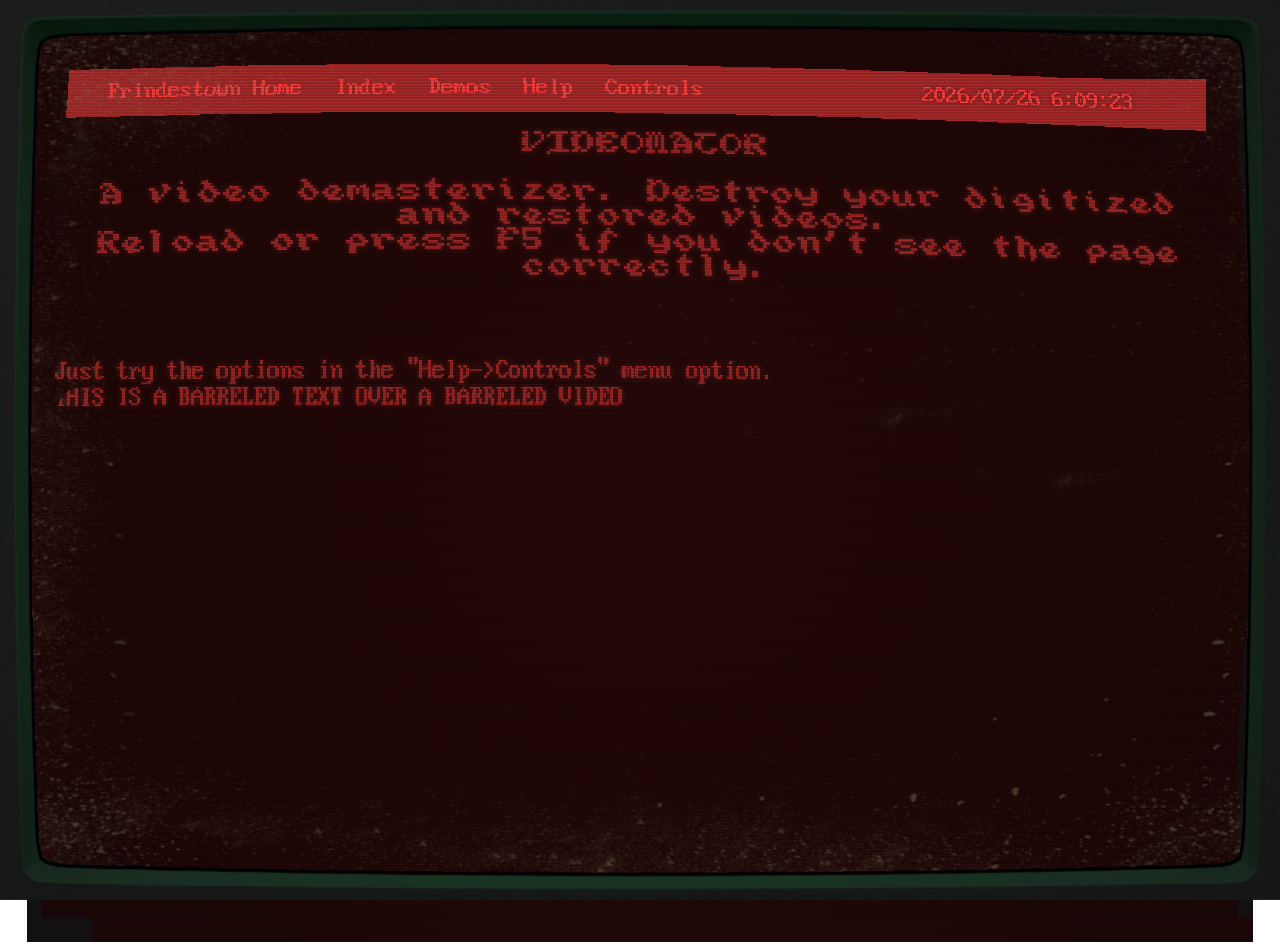
<file: index.html>
<!DOCTYPE html PUBLIC "-//W3C//DTD HTML 4.01 Transitional//EN">
<html><head><meta http-equiv="Content-Type" content="text/html; charset=UTF-8">
<meta name="viewport" content="width=device-width, initial-scale=1.0, maximum-scale=1.0, minimum-scale=1.0, user-scalable=no">
  
  <title>FindesFavs-VideoMAtor</title>
    <link rel="stylesheet" href="styles/fonts.css" media="all">
	<link rel="stylesheet" href="styles/crt.css" media="all">
	<link rel="stylesheet" href="styles/menus.css" media="all">
	<link rel="stylesheet" href="styles/tele.css" media="all">
	
  </head>
  <body onresize="posWindows();" onload="loadColor();">
  <img class="crt-frame" src="img/crt_green_mask.png">
  <div id="screen"> 
	<div id="content" class="frame" style="height: 800px; filter: url(#SphereMapTest) url(#contrast) url(#brightness) url(#colorfill);">
<div style="display: none; position: absolute; top;-9999; z-index:0; visibility;: hidden;">
<svg xmlns="http://www.w3.org/2000/svg" xmlns:xlink="http://www.w3.org/1999/xlink" id="svg-root" width="381" height="166" z-index="-1">
	<title id="test-title">filters-dispMap-BE-16</title>
	<desc id="test-desc">Test which verifies the basic facilities of feDisplacementMap.</desc>
    <defs>
		<filter id="SphereMapTest" filterUnits="objectBoundingBox" x="-0.45" y="-1.29" width="1.6" height="3.5">
			<feImage id="mapa" result="Map" xlink:href="img/sphere_wide_1.png" />
			<feDisplacementMap id="despMap" in="SourceGraphic" in2="map" scale="100" xChannelSelector="R" yChannelSelector="G" />
		</filter>
		<filter id="colorfill" z-index="1">
			<feColorMatrix id="colorMain" type="matrix" in="SourceGraphic" result="B"
			values="
				1	0	0	0	0
				0	1	0	0	0
				0	0	1	0	0
				0	0	0	1	0
				">
			<animate id="colA" attributeName="values" begin="0s" dur="3.5s" restart_="always" repeatCount="1" values="
				1	0	0	0	0
				0	1	0	0	0
				0	0	1	0	0
				0	0	0	1	0;
				1	0	0	0	0
				0	1	0	0	0
				0	0	1	0	0
				0	0	0	1	0

			" fill="freeze"/>
			</feColorMatrix>
			<feMerge>
				<feMergeNode in="A"/>
				<feMergeNode in="B"/>
			</feMerge>
		</filter>
		<filter id="secondFill" z-index="0">
			<feColorMatrix id="colorSec" type="matrix" in="SourceGraphic"
			values="
				0	0	0	0	0
				0	1	0	0	0
				0	0	0	0	0
				0	0	0	1	0 
                 "/>
		</filter>
		<filter id="brightness">
			<feComponentTransfer>
				<feFuncR id="brR" type="linear" slope="1"/>
				<feFuncG id="brG" type="linear" slope="1"/>
				<feFuncB id="brB" type="linear" slope="1"/>
			</feComponentTransfer>
		</filter>
		<filter id="contrast">
			<feComponentTransfer>
				<feFuncR id="conR" type="linear" slope="1" intercept="0"/>
				<feFuncG id="conG" type="linear" slope="1" intercept="0"/>
				<feFuncB id="conB" type="linear" slope="1" intercept="0"/>
			</feComponentTransfer>
		</filter>
		
	</defs>
</svg>
</div>
	<!-- MENU  -->
	<div id="menu">
	<ul>
	<!-- HOME  -->
		<li><a href="https://frindestown.duckdns.org/">&nbsp;&nbsp;Frindestown Home</a></li>
	<!-- TOC  -->
		<li><a href="index.html">Index</a></li>
	<!-- MISC  -->
		<li class="dropdown">
			<a href="javascript:void(0)" class="dropbtn">Demos</a>
		<div class="dropdown-content">
			<a href="videomator.html">VIDEOMATOR (pre alfa)</a>
			<a href="slideshare.html">SLIDERTRON</a>
			<a href="videomator.html#" class="ltrough">PRESENTRON (wip)</a>
		</div>
		</li>
	<!-- HELP  -->
		<li class="dropdown">
			<a href="javascript:void(0)" class="dropbtn">Help</a>
		<div class="dropdown-content">
			<a href="#" onclick="showWin(&#39;help&#39;,&#39;visible&#39;);return false;">Help</a>
			<a href="#" onclick="showWin(&#39;about&#39;,&#39;visible&#39;);return false;">About</a>
			<a href="#" onclick="showWin(&#39;credits&#39;,&#39;visible&#39;);return false;">Credits</a>
		</div>
		</li>
	<!-- Controls  -->				
		<li class="dropdown">
			<a href="javascript:void(0)" class="dropbtn">Controls</a>
			<div class="dropdown-content">
				<a href="#" onclick="showWin('colorControls','visible');return false;">Color controls</a>
				<a href="#" onclick="showWin('crtControls','visible');return false;">CRT controls</a>
			</div>					
		</li>
	<!-- CLOCK  -->
		<span id="clock">2022/07/30 6:57:37</span>
		</ul>
	</div>
	<!-- MENU  -->
	<p align="center"><br><br>
VIDEOMATOR<br><br>
	A video demasterizer. Destroy your digitized and restored videos.
	<br>
	Reload or press F5 if you don't see the page correctly.
	<br>
	</p>
	<br><br>
Just try the options in the "Help-&gt;Controls" menu option.
	<div style="border-radius: 30px; overflow: hidden; align: center; z-index:0;">
	THIS IS A BARRELED TEXT OVER A BARRELED VIDEO
		<embed id="tubVid" src="https://odysee.com/$/embed/AuroraAce/a6c1b2d862c23c42904656417d284f02b6007f61?r=8d7chjfCWzAY5Pnq45hA8WYjU73yPuUW" type="video/mp4" style="border-radius: 30px; width:100%; height: 1080px;">
	THIS IS A BARRELED TEXT BELOW A BARRELED VIDEO
	</div>

	<div id="help" class="windows">
		<table cellspacing="0" cellpadding="4" border="1" width="95%">
			<tbody><tr>	
				<td align="center" class="tdWindow"><br><h1>HELP</h1><br>
					Open the controls pane in the menu "Help-&gt;Controls"<br>
					The sliders control the barreling, "Scale" controls the deformation intensity. The others will position the image.<br>
					You can copy an embed link in the input text at the top of the menu. By clicking outside the video will load and you can start to play it.<br><br>
				</td>
			</tr>
			<tr>
				<td align="center" class="tdWindow">
					<span class="textbutton" onclick="showWin(&#39;help&#39;,&#39;hidden&#39;);return false;"><br>[&nbsp;OK&nbsp;]<br><br></span>
				</td>
			</tr>
		</tbody></table>
	</div>
	<div id="about" class="windows">
		<table cellspacing="0" cellpadding="4" border="1" width="95%">
			<tbody><tr>	
				<td align="center" class="tdWindow"><br><h1>ABOUT</h1><br>
					A long ago, an aquitance of mine, Mr. John Titor shared the schematics and code for a "time prospecting device". It is an artifact that can probe different outcomes for a given action. It was the 90s, the most advanced processor that I could reach didn't have the minimum specs to run the program, nor any hardware could transfer the bandwith of the data flow and no memory could store the IA datagrams and nets required. Nowadays we did build a prototipe that could see 10^18 diferent variants of a determined coin flip, more or less 10s in the future and 2 in the past. It took more than a week to do so.<br>
					But in the last ten years, neural and regular chips ones had advanced a lot, also I depured and debugged the code and blueprints, optimizing the process. I could then limit the number of posibilities and explore a selected route in the garden of forking paths.<br>
					I configured the machine to show records stored electronically in the alternate realities since reading them was way much simpler than aquiring the state of light particles to produce images and mass variations to produce sounds of the original device. In that way I could access all the data flow of a technologically advanced reality, ignoring the others.
					<br>When exploring a well documented route Known as Orbis Tertium I found traces of an alternate me that lived there. His story is what you will be told here.<br>
					So yes, all the events related here are real and happened to me, but unfortunately not the me of the universe in wich you are reading this.
				</td>
			</tr>
			<tr>
				<td align="center" class="tdWindow">
					<span class="textbutton" onclick="showWin(&#39;about&#39;,&#39;hidden&#39;);return false;"><br>[&nbsp;OK&nbsp;]<br><br></span>
				</td>
			</tr>
		</tbody></table>
	</div>
	<div id="credits" class="windows">
		<table cellspacing="0" cellpadding="4" border="1" width="95%">
			<tbody><tr>	
				<td align="center" class="tdWindow"><br><h1>CREDITS</h1><br>
				Fonts downloaded from here, <a href="https://int10h.org/oldschool-pc-fonts/fontlist/" target="_blank">Int10h</a>. Int 10h is a BIOS interruption to access the display in 80x computers.<br>
				Also from <a href="https://int10h.org/" target="_blank">Int10h</a> got a <a href="https://int10h.org/blog/2021/01/simulating-crt-monitors-ffmpeg-pt-1-color/" target="_blank"> script </a> named ffcrt to transform the original videos into CRT looking ones.<br>
				The effects of this page are inspired and some code borrowed from <a href="https://dev.to/ekeijl/retro-crt-terminal-screen-in-css-js-4afh%20target=" _blank"=""> Edwin at dev.to</a> and the related ones.
				The bevel is from <a href="https://scar45.github.io/retro-crt-startpage/index.html" target="_blank">Retro CRT Startpage</a>. <a href="https://github.com/custom-start-page/retro-crt" target="_blank">Here is his git.</a><br>
				<a href="http://www.arachnoid.com/arachnophilia" target="_blank">Arachnophilia</a> and <a href="https://notepad-plus-plus.org/" target="_blank">notepad++</a> were used to write the HTML, javascript and CSS of this page.<br>
				<a href="https://obsproject.com/" target="_blank">OBS Studio</a> to capture the games.<br>
				<a href="https://shotcut.org/" target="_blank">Shotcut</a> to edit and recompress.<br>
				<a href="https://ffmpeg.org/" target="_blank">ffmpeg</a> is used by ffcrt, the Int10h script.<br>
        Screen dirt from the <a href="https://www.nexusmods.com/fallout4/mods/2595/" target="_blank">Inmersive Pip-Boy Cracked Screen</a>.<br>
				<a href="https://www.irfanview.com/" target="_blank">Irfanview</a> and <a href="https://www.gimp.org/" target="_blank">Gimp</a> used to edit bitmap images.<br>
				<a href="https://inkscape.org/" target="_blank">Inkscape</a> for vectors.<br>
				How to usae SVG and CSS filters in video elements. <a href="https://gist.github.com/rafszul/a6f28a0e4b912dd7c18b" target="_blank">rafszul gist  on the topic.</a> <a href="https://www.paulirish.com/work/videooo.xhtml" target="_blank">Paul Irish demo.</a>  
				<a href="https://stackoverflow.com/" target="_blank">StackOverflow</a>, <a href="https://www.w3schools.com/" target="_blank">W3Schools</a> and <a href="https://developer.mozilla.org/" target="_blank">Mozilla MDN</a> as sources of information.<br>
				<a href="https://rollercoin.com/?r=l11dxwud" target="_blank">RollerCoin</a> is a game property of their autors.<br>
				Licensed under <a href="https://en.wikipedia.org/wiki/MIT_License" target="_blank">MIT license</a>. Using <a href="http://arachnoid.com/careware/index.html" target="_blank">careware</a> license is welcomed. Sharing is caring.<br>
				</td>
			</tr>
			<tr>
				<td align="center" class="tdWindow">
					<span class="textbutton" onclick="showWin(&#39;credits&#39;,&#39;hidden&#39;);return false;"><br>[&nbsp;OK&nbsp;]<br><br></span>
				</td>
			</tr>
		</tbody></table>
	</div>
USE THE "Controls->CRT Control" TO CHANGE THE BARREL AND SKEW OF THE SCREEN.<br>
USE THE "Controls->Color Control" TO CHANGE THE COLOR OF THE SCREEN, ITS BRIGHTNES AND ITS CONTRAST<BR>
POSSIBLE COLORS ARE "VGA", OR MONOCHROME PHOSPHOR IN GREEN, BLUE, YELLOW, RED AND WHITE TONES.<BR>
YOU CAN CHANGE THE SOURCE OF THE VIDEOS IN THE CRT CONTROL SCREEN.
	<br><br><br>
	</div>
	<div class="scanline"></div>
	<img class="cristal" id="image" src="img/suciedad.png" style="position: fixed; left:0; top:0">
</div>
<div id="colorControls" class="windows">
	<table cellspacing="0" cellpadding="4" border="1" width="95%" class="tableList">
		<tr>
			<td colspan="3" align="center" class="tdtitles tdWindow">
			Color Controls
			</td>
		</tr>
		<tr>
			<td align="center" class="manos tdWindow"><img src="img/vga.png" width="128" height="128" border="0" onclick ="setColor('colA','svg-root','originalC')" /></td>
			<td align="center" class="manos tdWindow"><img src="img/favicon_blue.png" width="128" height="128" border="0" onclick ="setColor('colA','svg-root','blueC')" /></td>
			<td align="center" class="manos tdWindow"><img src="img/favicon_green.png" width="128" height="128" border="0" onclick ="setColor('colA','svg-root','greenC')" /></td>
		</tr>
		<tr>
			<td align="center" class="manos tdWindow"><img src="img/favicon_red.png" width="128" height="128" border="0" onclick ="setColor('colA','svg-root','redC')" /></td>
			<td align="center" class="manos tdWindow"><img src="img/favicon_yel.png" width="128" height="128" border="0" onclick ="setColor('colA','svg-root','yellowC')" /></td>
			<td align="center" class="manos tdWindow"><img src="img/favicon_gray.png" width="128" height="128" border="0" onclick ="setColor('colA','svg-root','grayC')" /></td>
		</tr>
		<tr>
			<td align="center"  colspan=3 class="tdWindow">
				<label for="slider-mx">Contrast</label>:
					<input class="slider" id="slider-con" type="range" min="0" max="2" value="1" step="0.005" oninput="brcon(this,'con');">
				<label for="slider-my">Brightness</label>:
					<input class="slider" id="slider-br" type="range"  min="0" max="2" value="1" step="0.01" oninput="brcon(this,'br')"><br>
			</td>
		</tr>
		<tr>
			<td align="center"  colspan=3 class="tdWindow">
				<span class="textbutton" onclick="showWin('colorControls','hidden');return false;">
					<br>[&nbspOK&nbsp]<br><br><br>
				</span>
			</td>
		</tr>		
	</table>
</div>	
	<div id="crtControls" class="windows tdWindow">
		CRT BARREL ACTIVE <input type="checkbox" onchange="barrelCheck('content', this);"><br>
		<label for="slider-x">Scale</label>:
		<input class="slider" id="slider-x" type="range" min="0" max="5000" value="100" step="5" oninput="moveSlider(this, &#39;scale&#39;);this.nextElementSibling.value = this.value" onmouseover="this.nextElementSibling.value = this.value"><output>100</output>
		<br>
		<label for="slider-mx">x Filter</label>:
		<input class="slider" id="slider-mx" type="range" min="-0.53" max="-0.17" value="-0.37" step="0.01" oninput="moveSMT(this, &#39;x&#39;);this.nextElementSibling.value = this.value"><output>24</output>
		<label for="slider-my">y Filter</label>:
		<input class="slider" id="slider-my" type="range" min="-1.55" max="-0.71" value="-1.05" step="0.01" oninput="moveSMT(this, &#39;y&#39;);this.nextElementSibling.value = this.value"><output>24</output><br>
		<label for="slider-mw">w Filter</label>:
		<input class="slider" id="slider-mw" type="range" min="1.45" max="2.1" value="1.5" step="0.05" oninput="moveSMT(this, &#39;width&#39;);this.nextElementSibling.value = this.value"><output>24</output>
		<label for="slider-mh">h Filter</label>:
		<input class="slider" id="slider-mh" type="range" min="2.5" max="4.05" value="1" step="0.05" oninput="moveSMT(this, &#39;height&#39;);this.nextElementSibling.value = this.value"><output>24</output><br>
		<label for="slider-cw">w Root</label>:
		<input class="slider" id="slider-cw" type="range" min="0" max="1200" value="640" step="1" oninput="moveRoot(this, &#39;width&#39;);this.nextElementSibling.value = this.value"><output>24</output>
		<label for="slider-ch">h Root</label>:
		<input class="slider" id="slider-ch" type="range" min="0" max="1024" value="480" step="1" oninput="moveRoot(this, &#39;height&#39;);this.nextElementSibling.value = this.value"><output>24</output><br>
		<span>Paste an embedded URL in the text input and click <b style="cursor: pointer">here</b>: </span><input id="videoURL" type="text" onchange="changeSource(this)"><br>
		Embedded URLs are like this: Ningen Isu https://odysee.com/$/embed/AuroraAce/a6c1b2d862c23c42904656417d284f02b6007f61?r=8d7chjfCWzAY5Pnq45hA8WYjU73yPuUW<br>
		Babymetal https://www.youtube.com/embed/WIKqgE4BwAY<br>
		Kifness-Bartorig https://www.youtube.com/embed/fn5UXy20utM<br>
		TechnoCat https://www.youtube.com/embed/J---aiyznGQ<br>
		Videobuck https://www.youtube.com/embed/jLdsF-YMKZk<br><br>
		<center><span class="textbutton" onclick="showWin('crtControls','hidden');return false;"><br>[&nbspOK&nbsp]<br><br></span></center>
	</div>
<script src="js/scripts.js"></script>
<script src="js/colors.js"></script>
<script src="js/crt.js"></script>
</body></html>
</file>
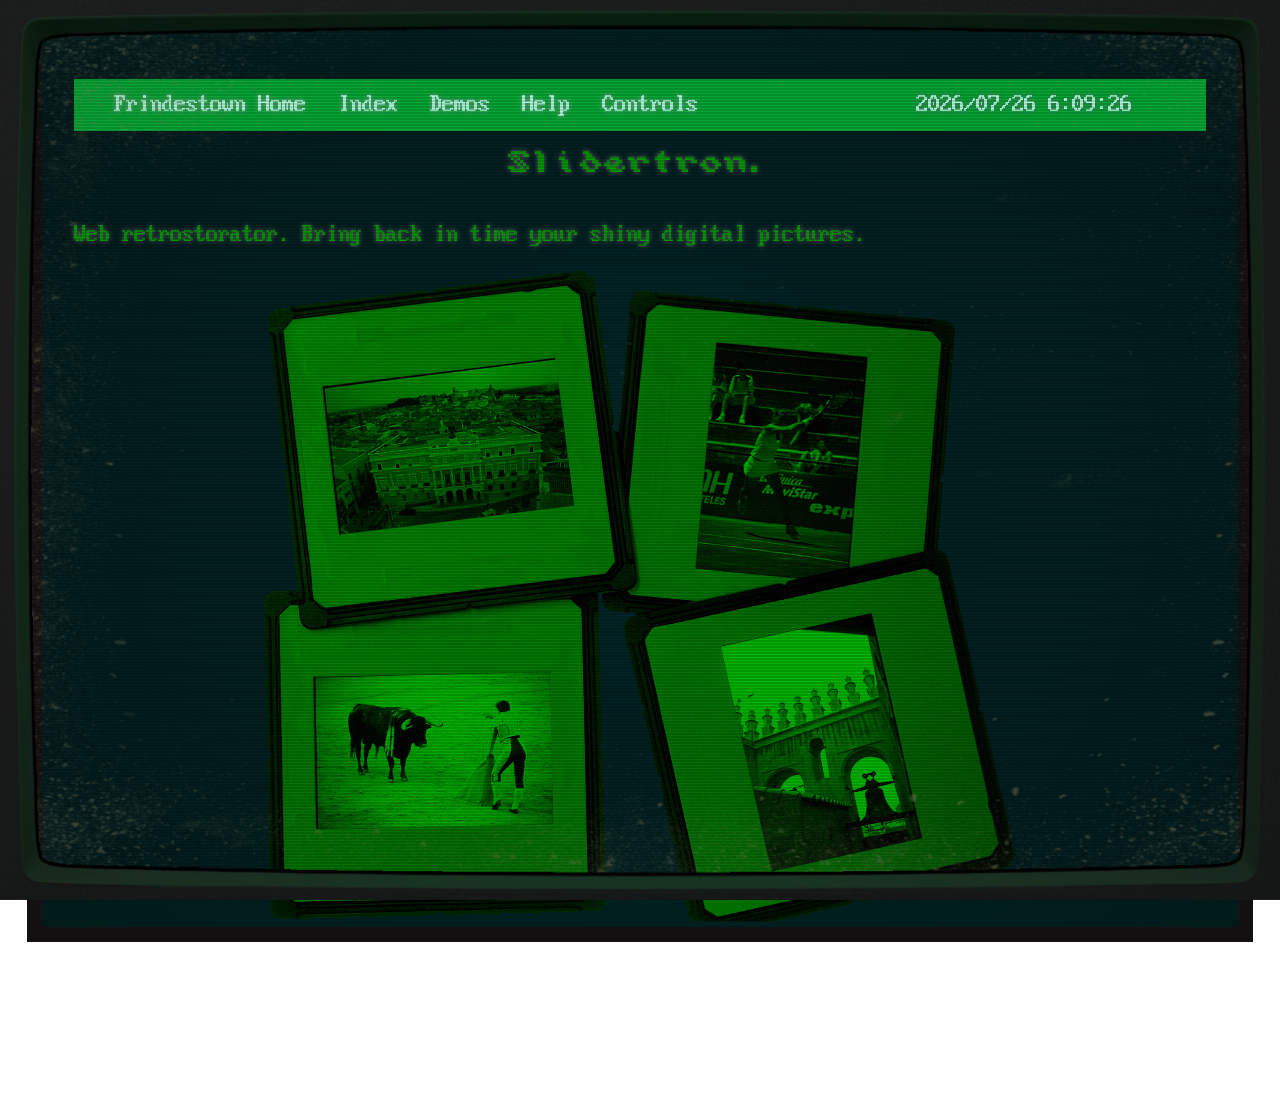
<file: slideshare.html>
<!DOCTYPE HTML PUBLIC "-//W3C//DTD HTML 4.01 Transitional//EN">
<html>
	<head>
<!--  Meta tags -->	
	<meta name="viewport" content="width=device-width, initial-scale=1">
<!--  Essential tags -->		
	<meta http-equiv="content-type" content="text/html; charset=UTF-8">
	<meta name='description' content='Slidertron, a slides proyector web emulator that also decolorizes and scratches the pictures.'>
	<meta http-equiv='content-language' content='en-gb'>

<!--  Social tags -->
	<meta property="og:title" content="FindesFavs - Slidertron">
	<meta property="og:image" content="https://frindestown.duckdns.org/img/SlidertronImg.jpg">
	<meta property="og:url" content="https://frindestown.duckdns.org/slideshare.html">
	<meta name="twitter:card" content="summary_large_image">

	<!--  Non-Essential, But Recommended -->
	<meta property="og:description" content="Image retrostorator. Apply dirt and aging effects to pictures.">
	<meta property="og:creator" content="Frindeston Favorites.">
	<meta name="twitter:image:alt" content="Slidertron retrostorator.">

	<!--  Non-Essential, But Required for Analytics
	<meta property="fb:app_id" content="your_app_id" /> -->
	<meta name="twitter:site" content="@chafalladas_com"> 


	<title>FindesFavs - Slidertron</title> 
    <link rel="stylesheet" href="styles/fonts.css" media="all" />
	<link rel="stylesheet" href="styles/crt.css" media="all" />
	<link rel="stylesheet" href="styles/menus.css" media="all" />
	<link rel="stylesheet" href="styles/tele.css" media="all" />
	<link rel="stylesheet" href="styles/slides.css" media="all" />
<!-- Matomo -->
<script>
  var _paq = window._paq = window._paq || [];
  /* tracker methods like "setCustomDimension" should be called before "trackPageView" */
  _paq.push(['trackPageView']);
  _paq.push(['enableLinkTracking']);
  (function() {
    var u="//frindestown.duckdns.org/matomo/";
    _paq.push(['setTrackerUrl', u+'matomo.php']);
    _paq.push(['setSiteId', '4']);
    var d=document, g=d.createElement('script'), s=d.getElementsByTagName('script')[0];
    g.async=true; g.src=u+'matomo.js'; s.parentNode.insertBefore(g,s);
  })();
</script>
<!-- End Matomo Code -->	
  </head>
  <body onresize="posWindows();reposition();">
  
  <img class="crt-frame" src="img/crt_green_mask.png">
  
<div id="screen">
	<div  id="content" class="frame" style="height: 800px; filter:url(#contrast) url(#brightness) url(#colorfill);">
		<!-- MENU  -->
		<div id="menu">
			<ul>
				<!-- HOME  -->
				<li>
					<li><a href="https://frindestown.duckdns.org/">&nbsp;&nbsp;Frindestown Home</a></li>
				</li>
				<!-- TOC  -->
				<li>
					<a href="index.html">Index</a>
				</li>
				<!-- MISC  -->
				<li class="dropdown">
					<a href="javascript:void(0)" class="dropbtn">Demos</a>
					<div class="dropdown-content">
						<a href="videomator.html">VIDEOMATOR (pre alfa)</a>
						<a href="slideshare.html">SLIDERTRON</a>
						<a href="#" class="ltrough">PRESENTRON (wip)</a>
					</div>
				</li>
					<!-- HELP  -->
				<li class="dropdown">
					<a href="javascript:void(0)" class="dropbtn">Help</a>
					<div class="dropdown-content">
						<a href="#" onclick="showWin('help','visible');return false;">Help</a>
						<a href="#" onclick="showWin('about','visible');return false;">About</a>
						<a href="#" onclick="showWin('credits','visible');return false;">Credits</a>
					</div>
				</li>
					<!-- Controls  -->				
				<li class="dropdown">
					<a href="javascript:void(0)" class="dropbtn">Controls</a>
					<div class="dropdown-content">
						<a href="#" onclick="showWin('colorControls','visible');return false;">Color controls</a>
						<a href="#" onclick="showWin('crtControls','visible');return false;">CRT controls</a>
					</div>					
				</li>
				<!-- CLOCK  -->
					<span id="clock">AAAA/MM/DD 00:00:00</span>
			</ul>
		</div>
		<!-- MENU  -->
	<p align="center"><br><br>
		Slidertron.<br><br>
	</p>
	Web retrostorator. Bring back in time your shiny digital pictures.
	<br><br>
	<div id="diapos" class ="slidethumb"><center><img src="slides/diapos.png" width="750" height="650" border="0" alt="" onclick="startProyector()" class ="thumbs" /></center></div>
	
	<div id="help" class="windows">
		<table cellspacing="0" cellpadding="4" border="1" width="95%">
			<tr>	
				<td align="center" class="tdWindow"><br><h1>HELP</h1><br><br>
					Click on the slides to start the proyector.<br>
					The control has five buttons.From let to right and top to bottom are:<br>
						* Previous slide.<br>
						* Next slide.<br>
						* Focus--.<br>
						* Focus++.<br>
						* Power.<br>
					<br>
					When loading a picture there is a posibility that it could be damaged, dirty or unfocused. Use the focus buttons to correct it. You can turn off the damages and dirt using the switches below the corresponding labels. Also you can invoke a randon defect using the buttons over the switches.<br><br>		
					LOADING YOUR PICTURES<br><br>
					To retrostorate a picture, drag and drop it over the box with the slider cart picture.<br>
					You can drop your personal pictures to see how they could look after retrostorating them. The images won't be loaded into the server neither will be sent to the net. The process of pictures is made at your computer.<br>
					There is also the posibility of dragging pictures of other web pages.
					<br><br><br><br>
					
				</td>
			</tr>
			<tr>
				<td align="center"  class="tdWindow">
					<span class="textbutton" onclick="showWin('help','hidden');return false;"><br>[&nbspOK&nbsp]<br><br></span>
				</td>
			</tr>
		</table>
	</div>
	<div id="about" class="windows">
		<table cellspacing="0" cellpadding="4" border="1" width="95%">
			<tr>	
				<td align="center" class="tdWindow"><br><h1>ABOUT</h1><br>
					A long ago, an aquitance of mine, Mr. John Titor shared the schematics and code for a "time prospecting device". It is an artifact that can probe different outcomes for a given action. It was the 90s, the most advanced processor that I could reach didn't have the minimum specs to run the program, nor any hardware could transfer the bandwith of the data flow and no memory could store the IA datagrams and nets required. Nowadays we did build a prototipe that could see 10^18 diferent variants of a determined coin flip, more or less 10s in the future and 2 in the past. It took more than a week to do so.<br>
					But in the last ten years, neural and regular chips ones had advanced a lot, also I depured and debugged the code and blueprints, optimizing the process. I could then limit the number of posibilities and explore a selected route in the garden of forking paths.<br>
					I configured the machine to show records stored electronically in the alternate realities since reading them was way much simpler than aquiring the state of light particles to produce images and mass variations to produce sounds of the original device. In that way I could access all the data flow of a technologically advanced reality, ignoring the others.
					<br>When exploring a well documented route Known as Orbis Tertium I found traces of an alternate me that lived there. His story is what you will be told here.<br>
					So yes, all the events related here are real and happened to me, but unfortunately not the me of the universe in wich you are reading this.
				</td>
			</tr>
			<tr>
				<td align="center"  class="tdWindow">
					<span class="textbutton" onclick="showWin('about','hidden');return false;"><br>[&nbspOK&nbsp]<br><br></span>
				</td>
			</tr>
		</table>
	</div>
	<div id="credits" class="windows">
		<table cellspacing="0" cellpadding="4" border="1" width="95%">
			<tr>	
				<td align="center" class="tdWindow"><br><h1>CREDITS</h1><br>
				Fonts downloaded from here, <a href="https://int10h.org/oldschool-pc-fonts/fontlist/" target="_blank">Int10h</a>. Int 10h is a BIOS interruption to access the display in 80x computers.<br>
				Also from <a href="https://int10h.org/" target="_blank">Int10h</a> got a <a href="https://int10h.org/blog/2021/01/simulating-crt-monitors-ffmpeg-pt-1-color/" target="_blank"> script </a> named ffcrt to transform the original videos into CRT looking ones.<br>
				The effects of this page are inspired and some code borrowed from <a href="https://dev.to/ekeijl/retro-crt-terminal-screen-in-css-js-4afh target="_blank"> Edwin at dev.to</a> and the related ones.
				The bevel is from <a href="https://scar45.github.io/retro-crt-startpage/index.html" target="_blank">Retro CRT Startpage</a>. <a href="https://github.com/custom-start-page/retro-crt" target="_blank">Here is his git.</a><br>
				<a href="http://www.arachnoid.com/arachnophilia" target="_blank">Arachnophilia</a> and <a href="https://notepad-plus-plus.org/" target="_blank">notepad++</a> were used to write the HTML, javascript and CSS of this page.<br>
				<a href="https://obsproject.com/" target="_blank">OBS Studio</a> to capture the games.<br>
				<a href="https://shotcut.org/" target="_blank">Shotcut</a> to edit and recompress.<br>
				<a href="https://ffmpeg.org/" target="_blank">ffmpeg</a> is used by ffcrt, the Int10h script.<br>
        Screen dirt from the <a href="https://www.nexusmods.com/fallout4/mods/2595/" target="_blank">Inmersive Pip-Boy Cracked Screen</a>.<br>
				<a href="https://www.irfanview.com/" target="_blank">Irfanview</a> and <a href="https://www.gimp.org/" target="_blank">Gimp</a> used to edit bitmap images.<br>
				<a href="https://inkscape.org/" target="_blank">Inkscape</a> for vectors.<br>
				<a href="https://stackoverflow.com/" target="_blank">StackOverflow</a>, <a href="https://www.w3schools.com/" target="_blank">W3Schools</a> and <a href="https://developer.mozilla.org/" target="_blank">Mozilla MDN</a> as sources of information.<br>
				<a href="https://rollercoin.com/?r=l11dxwud" target="_blank">RollerCoin</a> is a game property of their autors.<br>
				Licensed under <a href="https://en.wikipedia.org/wiki/MIT_License" target="_blank">MIT license</a>. Using <a href="http://arachnoid.com/careware/index.html" target="_blank">careware</a> license is welcomed. Sharing is caring.<br>
				<a href="https://gist.github.com/rafszul/a6f28a0e4b912dd7c18b" target="_blank">SVG filter for effects.<br>
				<a href="https://logosbynick.com/15-free-grunge-textures/" target="_blank">Grunge Textures</a>
				</td>
			</tr>
			<tr>
				<td align="center"  class="tdWindow">
					<span class="textbutton" onclick="showWin('credits','hidden');return false;"><br>[&nbspOK&nbsp]<br><br></span>
				</td>
			</tr>
		</table>
	</div>	

	<div class="scanline"></div>
	<br><br><br>
	</div>
		<img class="cristal" src="img/suciedad.png" />
</div>
<div id="projector">
<img id="prScreen" src="slides/pantalla.png" width="1478" height="900" border="0" alt=""/>
</div>
<div id="slideActive" class="slides">
<img id="slideDirt" src="slides/pelo.png" border="0" alt="" />
<img id="slideDmg" src="slides/Texture15.png" border="0" alt="" />
</div>
<div id="switches" class="slides">
		<table cellspacing="0" cellpadding="0" border="0" width="95%">
			<tr  border="0">
				<td align="center" border="0"><img src="slides/label_dirt.png" width="150" height="110" border="0" alt="" /></td>
				<td align="center" border="0"><img  src="slides/label_damage.png" width="150" height="110" border="0" alt="" /></td>
			</tr>
			<tr border="0">
				<td align="center" border="0"><img class="manos" src="slides/botonaco.png" width="73" height="76" border="0" alt="" onclick="rndEff(0);return false" /></td>
				<td align="center" border="0"><img class="manos" src="slides/botonaco.png" width="73" height="76" border="0" alt="" onclick="rndEff(1);return false" /></td>
			</tr>
			<tr border="0">
				<td align="center" border="0"><br><img id="sw_0" class="manos" src="slides/switch_0_b.png" width="45" height="100" border="0" alt="" onclick="swDmg(0);return false"/></td>
				<td align="center" border="0"><br><img id="sw_1" class="manos" src="slides/switch_1_b.png" width="45" height="100" border="0" alt="" onclick="swDmg(1);return false"/></td>
			</tr>
		</table>
</div>

<div id="output" class="slides">
</div>
<div id="slideCart" class="matrixfonts"  ondragenter="console.log('dragenter'); document.getElementById('slideCart').style.opacity='1'; event.stopPropagation(); event.preventDefault();" ondragover="console.log('dragover'); document.getElementById('slideCart').style.opacity='1'; event.stopPropagation(); event.preventDefault();" ondrop="console.log('dodrop'); event.stopPropagation(); event.preventDefault(); dodrop(event);">
DROP<br>YOUR PICTURES<br>HERE<br>
</div>

</div>
<div id="controls" class="slides">
	<div style="position:relative; top: 346px; left: 0px;">
		<img src="img/mandoslider.png" width="104" height="346" border="0" alt=""/>
	</div>
	<div style="position:relative; top: 0px; left: 0px; width:0px;opacity:0"">
		<img src="img/mando.svg" width="104" height="346"/>
	</div>
	<div style="position:relative; top: -318px; left: 16px; cursor:pointer; width:0px;opacity:0">
		<img id="ff" src="img/boton.svg" width="32" height="32" onClick="moveOut(this);return false;" onmouseover="hightlightme(this,'on');" onmouseout="hightlightme(this,'off');" border="0"/>
	</div>
	<div style="position:relative; top: -349px; left: 55px; cursor:pointer; width:0px;opacity:0">
		<img id="rw" src="img/boton.svg" width="32" height="32" onClick="moveOut(this);return false;" onmouseover="hightlightme(this,'on');" onmouseout="hightlightme(this,'off');" border="0"/>
	</div>
	<div class="lights" id="ffL" style="position:relative; top: -397px; left: 15px; cursor:pointer; width:0px;opacity:0">
		<img id="ffF" src="img/flechaArr.svg" width="32" height="12" border="0"/>
	</div>
	<div class="lights" id="rwL" style="position:relative; top: -407px; left: 55px; cursor:pointer; width:0px;opacity:0">
		<img id="rwF" src="img/flechaAba.svg" width="32" height="12" border="0"/>
	</div>
	<div style="position:relative; top: -348px; left: 14px; cursor:pointer; width:0px;opacity:0">
		<img id="bm" src="img/boton.svg" width="32" height="32" onmousedown="changeBlur(this);return false;" onmouseup="stopBlur(this)" onmouseover="hightlightme(this,'on');" onmouseout="hightlightme(this,'off');stopBlur(this);" border="0"/>
	</div>
	<div style="position:relative; top: -380px; left: 54px; cursor:pointer; width:0px;opacity:0">
		<img id="bl" src="img/boton.svg" width="32" height="32" onmousedown="changeBlur(this);return false;" onmouseup="stopBlur(this);" onmouseover="hightlightme(this,'on');" onmouseout="hightlightme(this,'off');stopBlur(this);" border="0"/>
	</div>
	<div style="position:absolute; top: 520px; left: 31px; cursor:pointer; width:0px;">
		<img id="powBut" src="slides/switch_on.png" width="42" height="58" border="0" alt="" onclick="powerOff();return false;"/>
	</div>
</div>

<div id="colorControls" class="windows">
	<table cellspacing="0" cellpadding="4" border="1" width="95%" class="tableList">
		<tr>
			<td colspan="3" align="center" class="tdtitles tdWindow">
			Color Controls
			</td>
		</tr>
		<tr>
			<td align="center" class="manos tdWindow"><img src="img/vga.png" width="128" height="128" border="0" onclick ="setColor('colA','svg-root','originalC')" /></td>
			<td align="center" class="manos tdWindow"><img src="img/favicon_blue.png" width="128" height="128" border="0" onclick ="setColor('colA','svg-root','blueC')" /></td>
			<td align="center" class="manos tdWindow"><img src="img/favicon_green.png" width="128" height="128" border="0" onclick ="setColor('colA','svg-root','greenC')" /></td>
		</tr>
		<tr>
			<td align="center" class="manos tdWindow"><img src="img/favicon_red.png" width="128" height="128" border="0" onclick ="setColor('colA','svg-root','redC')" /></td>
			<td align="center" class="manos tdWindow"><img src="img/favicon_yel.png" width="128" height="128" border="0" onclick ="setColor('colA','svg-root','yellowC')" /></td>
			<td align="center" class="manos tdWindow"><img src="img/favicon_gray.png" width="128" height="128" border="0" onclick ="setColor('colA','svg-root','grayC')" /></td>
		</tr>
		<tr>
			<td align="center"  colspan=3 class="tdWindow">
				<label for="slider-mx">Contrast</label>:
					<input class="slider" id="slider-con" type="range" min="0" max="2" value="1" step="0.005" oninput="brcon(this,'con');">
				<label for="slider-my">Brightness</label>:
					<input class="slider" id="slider-br" type="range"  min="0" max="2" value="1" step="0.01" oninput="brcon(this,'br')"><br>
			</td>
		</tr>
		<tr>
			<td align="center"  colspan=3 class="tdWindow">
				<span class="textbutton" onclick="showWin('colorControls','hidden');return false;">
					<br>[&nbspOK&nbsp]<br><br><br>
				</span>
			</td>
		</tr>		
	</table>
</div>	
	<div id="crtControls" class="windows tdWindow">
		CRT BARREL ACTIVE <input type="checkbox" onchange="barrelCheck('content', this);"><br>
		<label for="slider-x">Scale</label>:
		<input class="slider" id="slider-x" type="range" min="0" max="5000" value="100" step="5" oninput="moveSlider(this, &#39;scale&#39;);this.nextElementSibling.value = this.value" onmouseover="this.nextElementSibling.value = this.value"><output>100</output>
		<br>
		<label for="slider-mx">x Filter</label>:
		<input class="slider" id="slider-mx" type="range" min="-0.53" max="-0.17" value="-0.45" step="0.01" oninput="moveSMT(this, &#39;x&#39;);this.nextElementSibling.value = this.value"><output>-0.45</output>
		<label for="slider-my">y Filter</label>:
		<input class="slider" id="slider-my" type="range" min="-1.55" max="-0.71" value="-1.12" step="0.01" oninput="moveSMT(this, &#39;y&#39;);this.nextElementSibling.value = this.value"><output>-1.12</output><br>
		<label for="slider-mw">w Filter</label>:
		<input class="slider" id="slider-mw" type="range" min="1.45" max="2.1" value="1.6" step="0.05" oninput="moveSMT(this, &#39;width&#39;);this.nextElementSibling.value = this.value"><output>1.6</output>
		<label for="slider-mh">h Filter</label>:
		<input class="slider" id="slider-mh" type="range" min="2.5" max="4.05" value="3.3" step="0.05" oninput="moveSMT(this, &#39;height&#39;);this.nextElementSibling.value = this.value"><output>3.3</output><br>
		<label for="slider-cw">w Root</label>:
		<input class="slider" id="slider-cw" type="range" min="0" max="1200" value="640" step="1" oninput="moveRoot(this, &#39;width&#39;);this.nextElementSibling.value = this.value"><output>24</output>
		<label for="slider-ch">h Root</label>:
		<input class="slider" id="slider-ch" type="range" min="0" max="1024" value="480" step="1" oninput="moveRoot(this, &#39;height&#39;);this.nextElementSibling.value = this.value"><output>24</output><br>
		<center><span class="textbutton" onclick="showWin('crtControls','hidden');return false;"><br>[&nbspOK&nbsp]<br><br></span></center>
	</div>
<script src="js/scripts.js"></script>
<script src="js/colors.js"></script>
<script src="js/crt.js"></script>
<script src="js/tele.js"></script>

	<script src="js/slides.js"></script>

<div style="z-index:0; ">
<svg xmlns="http://www.w3.org/2000/svg" xmlns:xlink="http://www.w3.org/1999/xlink"  id="svg-root" width="381" height="166">
	<title id="test-title">filters-dispMap-BE-16</title>
	<desc id="test-desc">Test which verifies the basic facilities of feDisplacementMap.</desc>
	<defs>
		<filter id="greenFill">
			<feColorMatrix  id="greenMatrix"
				type="matrix"
				values="-0.496  0.000  0.000  0.000  0.000 
				0.465  0.000  0.000  0.000  0.000 
				-0.190  0.000  0.000  0.000  0.000 
				1.000  1.000  1.000  1.000  0">
			</feColorMatrix>
		</filter>
	</defs>
</svg>

<svg xmlns="http://www.w3.org/2000/svg" xmlns:xlink="http://www.w3.org/1999/xlink" id="combini">
	<defs>
	<filter id="myFilt">
	<!-- First make the transparency with the source image and output in A  -->
		<feComponentTransfer in="SourceGraphic" result="A">
			<feFuncA id="opFu" type="table" tableValues="0 1">
				<animate id="opA" attributeName="tableValues" begin="0s" dur="1.5s" restart_="always" repeatCount="1" values="0 0;0 1" fill="freeze"/>
			</feFuncA>
		</feComponentTransfer>
	<!-- We blur the result put in A -->
		<feGaussianBlur id="blF" in="A" stdDeviation="0" edgeMode = "duplicate">
			<animate id="blA" attributeName="stdDeviation"
					begin="0s" dur="1.5s" restart_="always" repeatCount="1"
				values="15;0" fill="freeze"/>
		</feGaussianBlur>		
	</filter>
	</defs>
</svg>

<svg height="0" width="0" id="clippingArea">
	<defs>
	<clipPath id="svgBigBradius">
		<rect id="rectA" x="0" y="0" height="400" width="600" rx="30" ry="30">
			<animate id="xClip" attributeName="x" begin="indefinite" dur="2.35s" restart_="always" repeatCount="1" values="0;400;0" fill="freeze"/>
			<animate id="wClip" attributeName="width" begin="indefinite" dur="2.35s" restart_="always" repeatCount="1" values="400;0;400" fill="freeze"/>
		</rect>
	</clipPath>
	</defs>
</svg>
</div>
<div style="display: none; position: absolute; z-index:0;">
<svg xmlns="http://www.w3.org/2000/svg" xmlns:xlink="http://www.w3.org/1999/xlink" id="svg-root" width="381" height="166" z-index="-1">
	<title id="test-title">filters-dispMap-BE-16</title>
	<desc id="test-desc">Test which verifies the basic facilities of feDisplacementMap.</desc>
    <defs>
		<filter id="SphereMapTest" filterUnits="objectBoundingBox" x="-0.45" y="-1.11" width="1.6" height="3.3">
			<feImage id="mapa" result="Map" xlink:href="img/sphere_wide_1.png" />
			<feDisplacementMap id="despMap" in="SourceGraphic" in2="map" scale="100" xChannelSelector="R" yChannelSelector="G" />
		</filter>
		<filter id="colorfill" z-index="1">
			<feColorMatrix id="colorMain" type="matrix" in="SourceGraphic" result="B"
			values="
				1	0	0	0	0
				0	1	0	0	0
				0	0	1	0	0
				0	0	0	1	0
				">
			<animate id="colA" attributeName="values" begin="0s" dur="3.5s" restart_="always" repeatCount="1" values="
				1	0	0	0	0
				0	1	0	0	0
				0	0	1	0	0
				0	0	0	1	0;
				1	0	0	0	0
				0	1	0	0	0
				0	0	1	0	0
				0	0	0	1	0

			" fill="freeze"/>
			</feColorMatrix>
			<feMerge>
				<feMergeNode in="A"/>
				<feMergeNode in="B"/>
			</feMerge>
		</filter>
		<filter id="secondFill" z-index="0">
			<feColorMatrix id="colorSec" type="matrix" in="SourceGraphic"
			values="
				0	0	0	0	0
				0	1	0	0	0
				0	0	0	0	0
				0	0	0	1	0 
                 "/>
		</filter>
		<filter id="brightness">
			<feComponentTransfer>
				<feFuncR id="brR" type="linear" slope="1"/>
				<feFuncG id="brG" type="linear" slope="1"/>
				<feFuncB id="brB" type="linear" slope="1"/>
			</feComponentTransfer>
		</filter>
		<filter id="contrast">
			<feComponentTransfer>
				<feFuncR id="conR" type="linear" slope="1" intercept="0"/>
				<feFuncG id="conG" type="linear" slope="1" intercept="0"/>
				<feFuncB id="conB" type="linear" slope="1" intercept="0"/>
			</feComponentTransfer>
		</filter>
		
	</defs>
</svg>
</div>

	<script src="js/scripts.js"></script>
	<script src="js/slides.js"></script>

</body>
</html>
</file>
<file: styles/fonts.css>
@font-face {
font-family: "Eagle SpCGA Alt3";
src: url("../fonts/Web437_EagleSpCGA_Alt3.woff") format("woff");
font-weight: normal;
font-style: normal;
font-variant: small-caps;
}
@font-face {
font-family: "Cordata";
src: url("../fonts/WebPlus_Cordata_PPC-400.woff") format("woff");
font-weight: normal;
font-style: normal;
}
@font-face {
font-family: "Web437_EagleSpCGA_Alt2";
src: url("../fonts/Web437_EagleSpCGA_Alt2.woff") format("woff");
font-weight: normal;
font-style: normal;
}
@font-face {
font-family: "WebPlus_IBM_VGA_8x16-2x";
src: url("../fonts/WebPlus_IBM_VGA_8x16-2x.woff") format("woff");
font-weight: normal;
font-style: normal;
}
@font-face {
font-family: "WebPlus_IBM_VGA_8x16";
src: url("../fonts/WebPlus_IBM_VGA_8x16.woff") format("woff");
font-weight: normal;
font-style: normal;
}
@font-face {
font-family: "The Display St";/*https://www.dafont.com/the-display-st.font*/
src: url("../fonts/The Display St.woff") format("woff");
font-weight: normal;
font-style: normal;
}
@font-face {
font-family: "Minecart-LCD";/*https://www.1001fonts.com/minecart-lcd-font.html*/
src: url("../fonts/Minecart-LCD.woff") format("woff");
font-weight: normal;
font-style: normal;
}
/*https://www.dafont.com/babydoll.font*/
</file>
<file: styles/crt.css>
body
{
	overflow: hidden;
	font-family:  "WebPlus_IBM_VGA_8x16", Inconsolata, monospace;
	font-weight:normal;
	font-style:normal;
	font-size: 1em;
	color: #009900;
}
.frame {
    min-width: 90%;
	min-height: 95%;
	background-color: black;
	background-image: radial-gradient(200% 250% at center, rgba(0, 50, 50, 0.75), black 100%);
	background-clip: padding-box;
	color: #009900;
	margin: 15;
	overflow: auto;
	padding: 2rem;
	font-family: "WebPlus_IBM_VGA_8x16", Inconsolata, monospace;
	font-size: 24px;
	text-shadow: 0 0 5px #707070;
	animation: textShadow 0.15s infinite;
}
.frame::after {
    content: " ";
    display: block;
    position: fixed;
    top: 0;
    left: 0;
    bottom: 0;
    right: 0;
    background-size: 100% 3px, 2px 100%;

    z-index: 2;
    pointer-events: none;
	}

::selection {
	color: #00f0f0;
	background: #008008;
	text-shadow: none;
}
pre {
	margin: 0;
}
h1 {
	font-family: "Web437_EagleSpCGA_Alt2", Inconsolata, monospace;
	font-weight:normal;
	font-style:normal;
}
p
{
	font-family: "Eagle SpCGA Alt3", Inconsolata, monospace;
	font-weight:normal;
	font-style:normal;
	color: #009900;
}

.tableList{
	font-family:  "WebPlus_IBM_VGA_8x16", Inconsolata, monospace;
	font-size: 1em;
	font-weight:normal;
	font-style:normal;
	color: #009900;
	border: 3px solid #009900;

}
.tdtitles{
	font-family: "Eagle SpCGA Alt3", Inconsolata, monospace;
	font-size: 1.4em;
	font-weight:normal;
	font-style:normal;
	color: #009900;
	border: 3px solid #009900;
}
.tdcontents{
	border: 3px solid #009900;
}

a{
	color: #00ffc0;
	text-shadow: 0 0 5px #a0a0a0;
}


@keyframes textShadow {
	0% {
		text-shadow: 0.4389924193300864px 0 1px rgba(0, 30, 255, 0.5),
			-0.4389924193300864px 0 1px rgba(255, 0, 80, 0.3),
			0 0 3px;
	}
	5% {
		text-shadow: 2.7928974010788217px 0 1px rgba(0, 30, 255, 0.5),
			-2.7928974010788217px 0 2px rgba(255, 0, 80, 0.3),
			0 0 3px;
	}
	10% {
		text-shadow: 0.02956275843481219px 0 1px rgba(0, 30, 255, 0.5),
			-0.02956275843481219px 0 1px rgba(255, 0, 80, 0.3),
			0 0 3px;
	}
	15% {
		text-shadow: 0.40218538552878136px 0 1px rgba(0, 30, 255, 0.5),
			-0.40218538552878136px 0 1px rgba(255, 0, 80, 0.3),
			0 0 3px;
	}
	20% {
		text-shadow: 3.4794037899852017px 0 1px rgba(0, 30, 255, 0.5),
			-3.4794037899852017px 0 1px rgba(255, 0, 80, 0.3),
			0 0 3px;
	}
	25% {
		text-shadow: 1.6125630401149584px 0 1px rgba(0, 30, 255, 0.5),
			-1.6125630401149584px 0 2px rgba(255, 0, 80, 0.3),
			0 0 3px;
	}
	30% {
		text-shadow: 0.7015590085143956px 0 1px rgba(0, 30, 255, 0.5),
			-0.7015590085143956px 0 1px rgba(255, 0, 80, 0.3),
			0 0 3px;
	}
	35% {
		text-shadow: 3.896914047650351px 0 1px rgba(0, 30, 255, 0.5),
			-3.896914047650351px 0 1px rgba(255, 0, 80, 0.3),
			0 0 3px;
	}
	40% {
		text-shadow: 3.870905614848819px 0 1px rgba(0, 30, 255, 0.5),
			-3.870905614848819px 0 1px rgba(255, 0, 80, 0.3),
			0 0 3px;
	}
	45% {
		text-shadow: 2.231056963361899px 0 1px rgba(0, 30, 255, 0.5),
			-2.231056963361899px 0 1px rgba(255, 0, 80, 0.3),
			0 0 3px;
	}
	50% {
		text-shadow: 0.08084290417898504px 0 1px rgba(0, 30, 255, 0.5),
			-0.08084290417898504px 0 1px rgba(255, 0, 80, 0.3),
			0 0 3px;
	}
	55% {
		text-shadow: 2.3758461067427543px 0 1px rgba(0, 30, 255, 0.5),
			-2.3758461067427543px 0 1px rgba(255, 0, 80, 0.3),
			0 0 3px;
	}
	60% {
		text-shadow: 2.202193051050636px 0 1px rgba(0, 30, 255, 0.5),
			-2.202193051050636px 0 1px rgba(255, 0, 80, 0.3),
			0 0 3px;
	}
	65% {
		text-shadow: 2.8638780614874975px 0 1px rgba(0, 30, 255, 0.5),
			-2.8638780614874975px 0 1px rgba(255, 0, 80, 0.3),
			0 0 3px;
	}
	70% {
		text-shadow: 0.48874025155497314px 0 1px rgba(0, 30, 255, 0.5),
			-0.48874025155497314px 0 1px rgba(255, 0, 80, 0.3),
			0 0 3px;
	}
	75% {
		text-shadow: 1.8948491305757957px 0 1px rgba(0, 30, 255, 0.5),
			-1.8948491305757957px 0 1px rgba(255, 0, 80, 0.3),
			0 0 3px;
	}
	80% {
		text-shadow: 0.0833037308038857px 0 1px rgba(0, 30, 255, 0.5),
			-0.0833037308038857px 0 1px rgba(255, 0, 80, 0.3),
			0 0 3px;
	}
	85% {
		text-shadow: 0.09769827255241735px 0 1px rgba(0, 30, 255, 0.5),
			-0.09769827255241735px 0 1px rgba(255, 0, 80, 0.3),
			0 0 3px;
	}
	90% {
		text-shadow: 3.443339761481782px 0 1px rgba(0, 30, 255, 0.5),
			-3.443339761481782px 0 1px rgba(255, 0, 80, 0.3),
			0 0 3px;
	}
	95% {
		text-shadow: 2.1841838852799786px 0 1px rgba(0, 30, 255, 0.5),
			-2.1841838852799786px 0 1px rgba(255, 0, 80, 0.3),
			0 0 3px;
	}
	100% {
		text-shadow: 2.6208764473832513px 0 1px rgba(0, 30, 255, 0.5),
			-2.6208764473832513px 0 1px rgba(255, 0, 80, 0.3),
			0 0 3px;
	}
}
.scanline {
    width: 100%;
    height: 100px;
    z-index: 8;
    background: linear-gradient(
        0deg,
        rgba(0, 0, 0, 0) 0%,
        rgba(255, 255, 255, 0.2) 10%,
        rgba(0, 0, 0, 0.1) 100%
    );
    opacity: 0.1;
    position: absolute;
    bottom: 100%;
    animation: scanline 10s linear infinite;
    pointer-events: none;	
}
.scanline1 {
    width: 100%;
    height: 100px;
    z-index: 18;
    background: linear-gradient(
        0deg,
        rgba(0, 0, 0, 0) 0%,
        rgba(255, 255, 255, 0.2) 10%,
        rgba(0, 0, 0, 0.1) 100%
    );
    opacity: 0.1;
    position: absolute;
    bottom: 100%;
    animation: scanline 4s linear infinite;
    pointer-events: none;	
}
@keyframes scanline {
    0% {
        bottom: 100%;
    }
    80% {
        bottom: 100%;
    }
    100% {
        bottom: 0%;
    }
}
#screen {
    position: relative;
	background: rgba(18, 16, 16, 1);
	margin: auto;
    width: 97%;
    overflow: hidden;
}
.cristal {
    pointer-events: none;	
    overflow: hidden;
    position: fixed;
    top: 0;
    right: 0;
    bottom: 0;
    left: 0;
    width: 100%;
    height: 100%;
	opacity: 60%;

	background: linear-gradient(rgba(18, 16, 16, 0) 50%, rgba(0, 0, 0, 0.25) 50%), linear-gradient(90deg, rgba(255, 0, 0, 0.06), rgba(0, 255, 0, 0.02), rgba(0, 0, 255, 0.06));
    background-size: 100% 3px, 2px 100%;
	
}

.tdwindow{
  border: 3px solid #009900;
}

table {
  width: 100%;
  border-collapse: collapse;
}

.thumbs {
  cursor: pointer;
}
.thumbs:hover {
  cursor: pointer;
  box-shadow: 1px 2px 3px lightgreen;
}
.segments
{
	font-family: "The Display St";
	line-height: 1.5;
	display: inline-block;
	vertical-align: middle;
	width: 80px;
	height: 24px;
	text-align: center;
	font-weight:normal;
	font-style:normal;
	font-size: 0.73em;
	color: #00A555;
	background-color: #101010;
}

.ltrough
{
  text-decoration: line-through;
}
.scaleClass
{
	 transform: scale(0.5);
}
.manos /* The Hands of Fate */
{
	 cursor: pointer;
}
.cellTit
{
	font-size:1.2em;
	font-weight:bold;
}
.centerBold
{
	font-size:1.2em;
	font-weight:bold;
	text-align:center;
}
</file>
<file: styles/menus.css>
#menu
{
	position: sticky;
	min-width: 100%;
	width: 100%;
	height: 0%;
	margin: 0;
	padding: 0;
	background-color: #00AA33;
	left: 0;
	top: 10;
}
#navMenu
{
	position: sticky;
	min-width: 100%;
	width: 100%;
	height: 0%;
	margin: 0;
	padding: 0;
	background-color: #00AA33;
	left: 0;
	top: 0;
}
ul {
	list-style-type: none;
	width: 100%
	margin: 0;
	padding: 0;
	overflow: hidden;
	background-color: #00AA33;
	top: 0;
}

li {
  float: left;
}

li a, .dropbtn {
  display: inline-block;
  color: #AAFFDD;
  text-align: center;
  padding: 14px 16px;
  text-decoration: none;
}

li a:hover, .dropdown:hover .dropbtn {
  background-color: rgba(0, 25, 0, 0.8);
}

li.dropdown {
  display: inline-block;
}

.dropdown-content {
  display: none;
  position: absolute;
  border-color: #33AA33;
  background-color: #00AA33;
  min-width: 160px;
  box-shadow: 25px 35px rgba(0, 25, 0, 0.5);
}

.dropdown-content a {
  color: #AAFFDD;
  padding: 12px 16px;
  text-decoration: none;
  display: block;
  text-align: left;
}

.dropdown:hover .dropdown-content {
  display: block;
}

.windows{
  visibility: hidden;
    top: 0;
    left: 0;
  position: fixed;
  color: #AAFFDD;
  border-collapse: separate;
  border: 2px solid #AFFFDF;
  background-color: #00AA33; 
  box-shadow: 25px 35px rgba(0, 25, 0, 0.5);
  overflow: auto;
}
.tdWindow
{
	color: #AAFFDD;
	overflow: auto;
	border-color: #AFFFDF;
	font-size: 1.6em;
}

.textbutton
{
	color: #AAFFDD;
	border-color: #AFFFDF;
	cursor :pointer;
}
.textbutton:hover
{
	background-color: rgba(0, 25, 0, 0.8);	
}
.textbutton:active
{
	background-color: rgba(0, 55, 0, 0.8);
}
#clock
{
  display: block;
  color: #AAFFDD;
  text-align:right;
  width:250px;
  padding: 14px calc(89% - 200px);
  
}
</file>
<file: styles/tele.css>
.mbox {
  margin: auto;
  padding: 3px;
  border-radius: 30px;
  border-style: transparent;
  z-index:10;
  overflow: hidden;
  pointer-events: none;
}
#tele {
  margin: auto;
  z-index:20;
  overflow: hidden;
}
/* width */
::-webkit-scrollbar {
  width: 20px;
}

/* Track */
::-webkit-scrollbar-track {
  box-shadow: inset 0 0 5px #009900;
  border-radius: 1px;
}
 
/* Handle */
::-webkit-scrollbar-thumb {
  background: #008000;
  height: 10px;
  border-radius: 1px;
}

/* Handle on hover */
::-webkit-scrollbar-thumb:hover {
  background: #009900; 
}

.buttons
{
	cursor: pointer;
}
.buttons:hover
{
	box-shadow: 1px 2px 3px lightblue;
	box-sizing: border-box;
	border: 1px solid white;
}

.crt-frame {
    pointer-events: none;
    overflow: hidden;
    z-index: 9000;
    position: fixed;
    top: 0;
    right: 0;
    bottom: 0;
    left: 0;
    width: 100%;
    height: 100%;
}
.crt-back {
    overflow: hidden;
    position: fixed;
    top: 0;
    right: 0;
    bottom: 0;
    left: 0;
    width: 100%;
    height: 100%;
	opacity: 90%
}

.slidecontainer {
  width: 150px;
}

.slider {
  -webkit-appearance: none  !important;
	display: inline;
	width: 150px;
	height: 5px;
	border-radius: 2px;
	background: #000000;
	outline: white;
	opacity: 0.7;
	-webkit-transition: .2s;
	transition: opacity .2s;
}

.slider:hover {
  opacity: 1;
}

.slider::-webkit-slider-thumb {
	-webkit-appearance: none;
	appearance: none;
	display:block;
	width: 14px;
	height: 23px;
	border: 0;
	border-radius: 50%;
	z-index:50;
	background-image:  url('slider.png');
	background-size: contain;
	background-position: center center;
	background-repeat: no-repeat;
	cursor: pointer;
}

.slider::-moz-range-thumb {
	width: 14px;
    display:block;
	height: 24px;
	border: 0;
	z-index:50;
	border-radius: 50%;
	background-image:  url('slider.png');
	background-size: contain;
	background-position: center center;
	background-repeat: no-repeat;	  
	cursor: pointer;
}
</file>
<file: styles/slides.css>
#slideActive {
	visibility: hidden;
	position: absolute;
	overflow: hidden;
	background: center url('../slides/alc_007.JPG');
	background-repeat: no-repeat;
	background-size: contain;
	margin: auto;
	left:-100px;
	top: 130px;
	box-shadow: inset 2px 3px 6px 4px rgba(255,255,250,0.5); /* change to alter the effect*/
	border-radius:35px;
	background-color:rgba(0,0,0,1);
	filter: url(#myFilt) grayscale(40%) sepia(10%);/* Its easier to control the animation of a custom SVG filter, the others doesn't have anims.*/
	z-index:1000;
    transition: 0.3s;
	transition-timing-function: cubic-bezier(1, 0, 0, 1);
	clip-path: url(#svgBigBradius)
}
#slideDirt {
	visibility: hidden;
	position: absolute;
	overflow: hidden;
	margin: auto;
	left:0px;
	top: 0px;
	filter: url(#myFilt)
	z-index:1001;
    transition: 0.3s;
	transition-timing-function: cubic-bezier(1, 0, 0, 1);
	pointer-events: none;
}
#slideDmg {
	visibility: hidden;
	position: absolute;
	overflow: hidden;
	margin: auto;
	left:-100px;
	top: 130px;
	border-radius:35px;
	filter: url(#myFilt)
	z-index:1002;
    transition: 0.3s;
	transition-timing-function: cubic-bezier(1, 0, 0, 1);
	clip-path: url(#svgBigBradius);
	pointer-events: none;
}
.slidethumb
{
	filter: url(#greenFill);
	z-index:1;
}
.lights
{
    transition: 0.25s ease-out;
}

#projector
{
	position: fixed;
	visibility: hidden;
	margin: auto;	
	border-radius:5px;
	opacity: 0%;
	box-shadow: inset 0px 0px 40px 20px #009632; /* change to alter the effect*/
	background-color:rgba(0,0,0,1);
    width: 98%;
    height: 95%;
	top: 30px;
	left: 20px;
	z-index: 999;
    transition: 0.3s;	
	filter: brightness(60%);
}
#slideCart
{
	font-family: "Minecart-LCD", Inconsolata, monospace;
	text-align: center;
	background: center url('../slides/carroDiapos.png');
	background-repeat: no-repeat;
	background-size: contain;
	font-weight:normal;
	font-style:normal;
	font-size: 2em;
	text-shadow:
		1px -1px 0 yellow,
		-1px -1px 0 yellow,
		1px -1px 0 yellow,
		-1px 1px 0 yellow,
		0px 0px 4px #000;
	color: #FF0000;
	position: absolute;
	visibility: hidden;
    width: 320px;
    height: 187px;	
	border-radius:5px;
	background-color:rgba(250,250,250,0.9);
	margin: 0px;
	right: 35px;
	top: 90px;
	z-index: 1003;
	filter: brightness(60%);
}
#slideCart:hover
{
	color: #FF0000;
	background-color:rgba(255,255,255,1);
}
#controls
{
	position: absolute;
	visibility: hidden;
	margin: 0px;
	right: 150px;
	bottom: 0px;
	z-index: 999;
}
#switches {
	visibility: hidden;
	position: absolute;
	overflow: hidden;
	margin: auto;
	right:52px;
	top: 280px;
	z-index:999;
    transition: 0.3s;
	transition-timing-function: cubic-bezier(1, 0, 0, 1);
}
</file>
